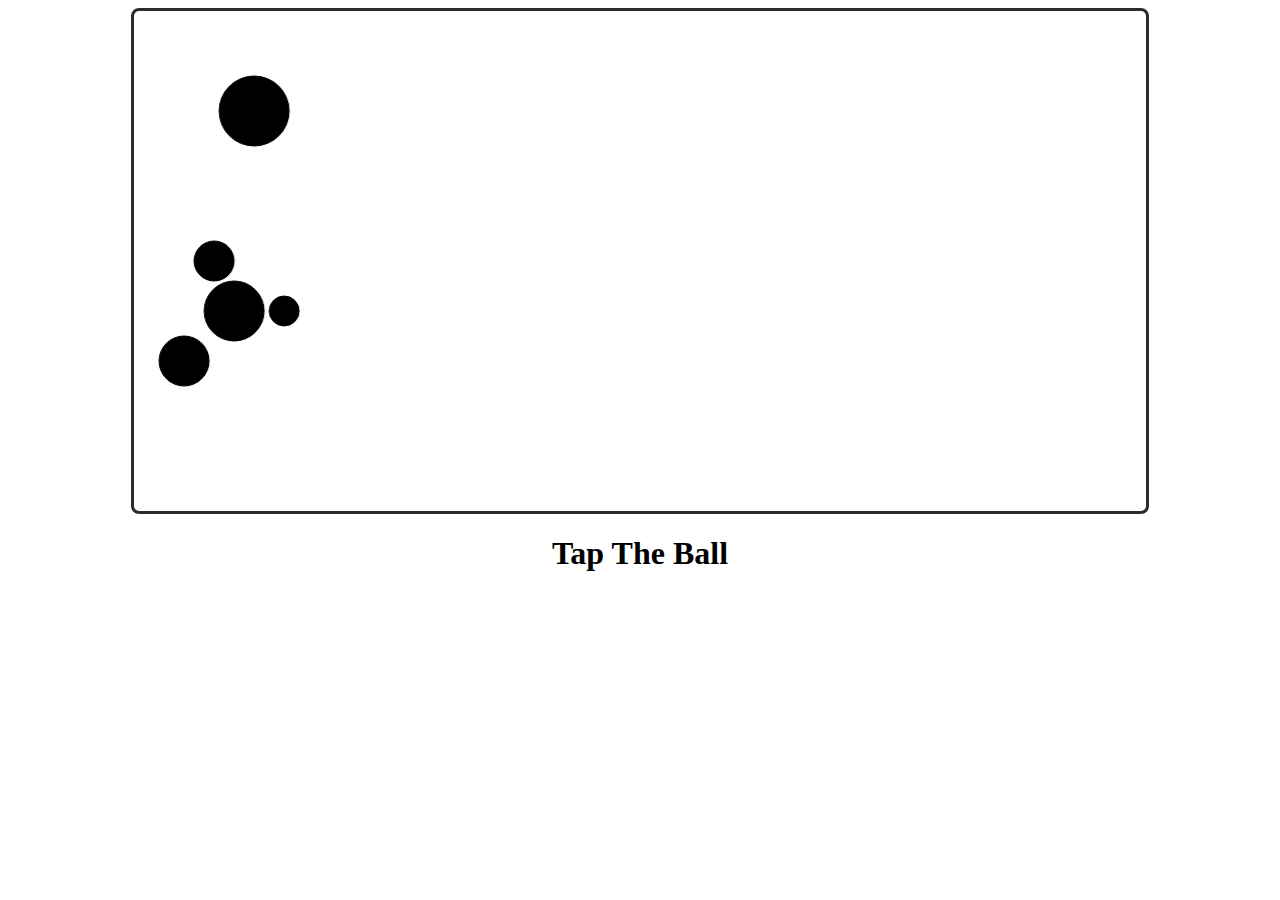
<file: canvas/index.html>
<!DOCTYPE html>
<html>
<head>
    <title>Canvas Draggable</title>
    <link rel="stylesheet" href="css/style.css">
    <style type="text/css"></style>
</head>
<body>
<div class="container">
    <canvas id="canvas"></canvas>
</div>
<h1 style="text-align: center">Tap The Ball</h1>
<script src="../lib/touch.js"></script>
<script src="../lib/observer.js"></script>
<script src="js/audio.js"></script>
<script src="js/main.js"></script>
<script src="js/animator.js"></script>
<script src="js/script.js"></script>
</body>
</html>
</file>
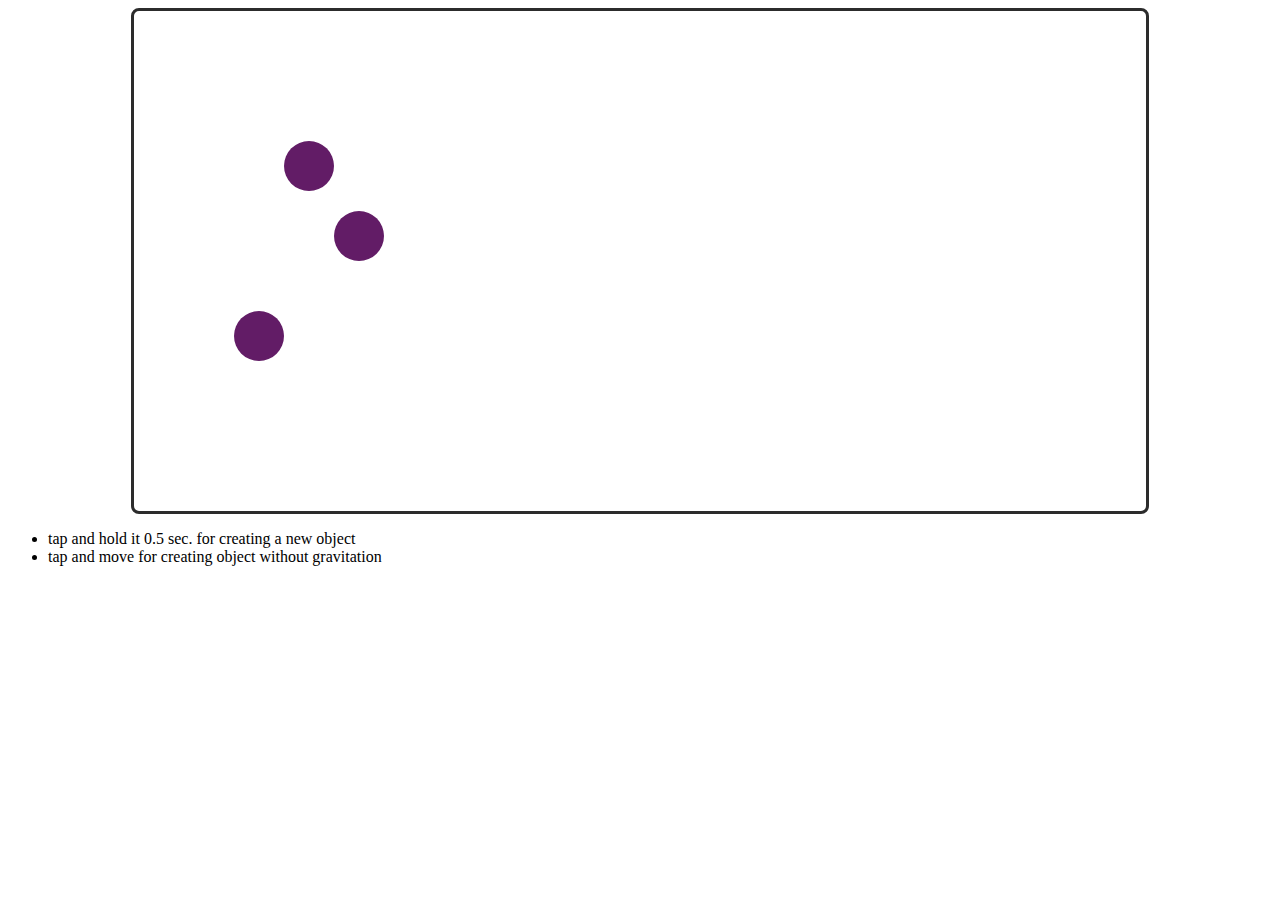
<file: CSS/index.html>
<!DOCTYPE html>
<html>
<head>
    <title>CSS Draggable</title>
    <link rel="stylesheet" href="css/style.css">
    <style type="text/css"></style>
</head>
<body>
<div id="container" class="ground">
    <!--<div id="ball"></div>-->
</div>
<div class="tip-holder">
    <ul>
        <li>tap and hold it 0.5 sec. for creating a new object</li>
        <li>tap and move for creating object without gravitation</li>
    </ul>
</div>

<!--/** Example */-->
<!--<button id="addNewObserver">Add New Observer checkbox</button>
<input id="mainCheckbox" type="checkbox"/>
<div id="observersContainer"></div>-->

<script src="../lib/touch.js"></script>
<script src="../lib/observer.js"></script>
<script src="js/core.js"></script>
<script src="js/script.js"></script>
</body>
</html>
</file>
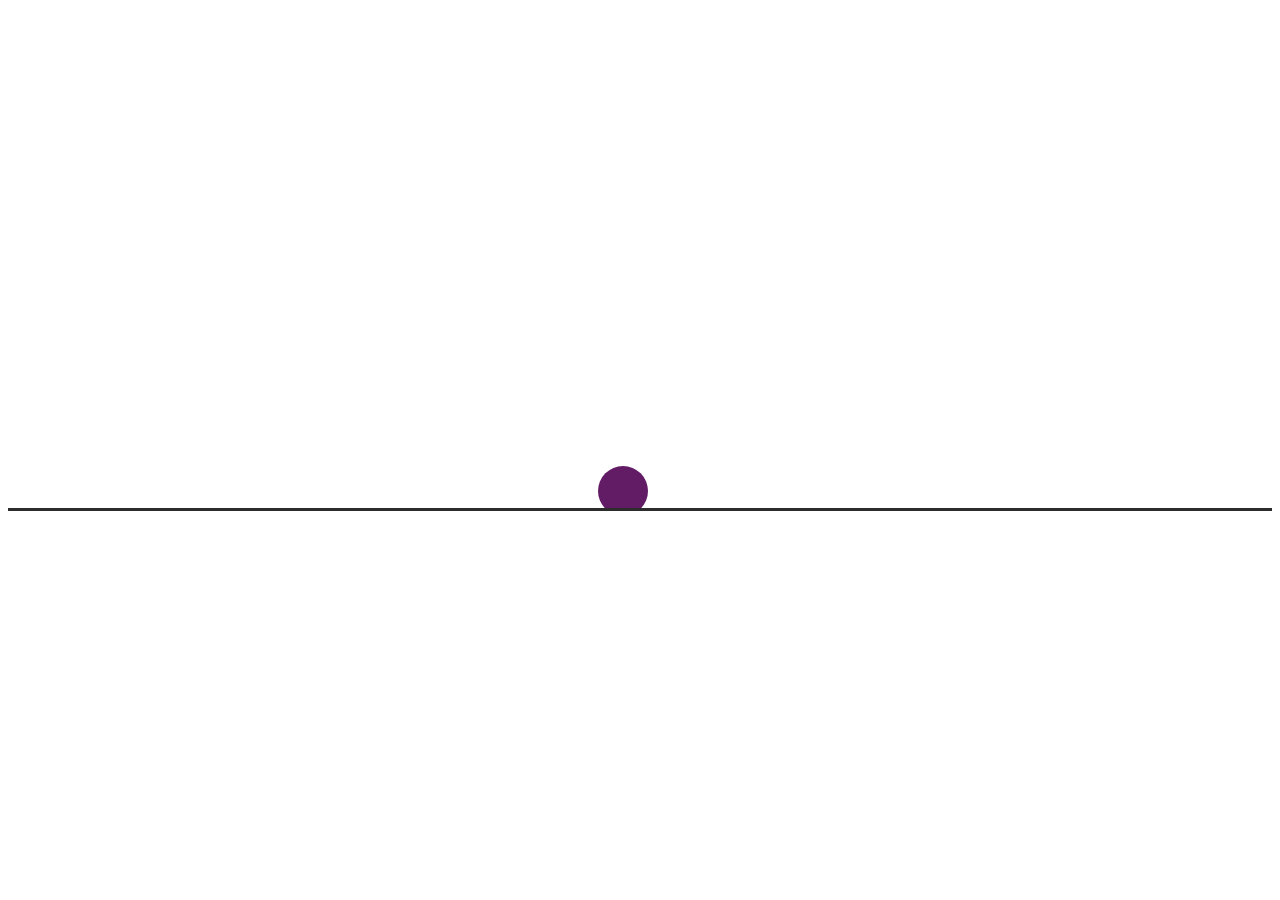
<file: draggable.html>
<!DOCTYPE html>
<html>
<head>
    <title>drugable</title>
    <style>
        .ground {
            height: 500px;
            position: relative;
            border-bottom: 3px solid #2c2c2c;
            overflow: hidden;
        }
        #ball{
            width: 50px;
            height: 50px;
            position: absolute;
            bottom: 0;
            left: 50%;
            margin-left: -25px;
            border-radius: 50%;
            background-color: #621C66;
        }
        #ball.touched{
            -webkit-box-shadow: 0px 0px 5px 5px #666666;
            box-shadow: 0px 0px 5px 5px #666666;
        }
    </style>
</head>
<body>
    <div class="ground">
        <div id="ball"></div>
    </div>
    <script>
        var ball = document.getElementById('ball');
        getCoords(ball);
        styling(ball);

        function getCoords (el) {
            var ballRect = el.getBoundingClientRect(),
                coords = {},
                r = ballRect.right,
                l = ballRect.left,
                t = ballRect.top,
                b = ballRect.bottom;

            coords.o = {
                x: (r + l)/2,
                y: (t + b)/2
            };

            coords.leftUp = {
                x: l,
                y: t
            };
            return el.coords = coords;
        }

        function styling (el) {
            if (!el.coords){
                console.log('this element doesn\'t have coordinates');
                return false;
            }
            el.style.left = el.coords.leftUp.x + 'px';
            el.style.top = el.coords.leftUp.y + 'px';

            console.log(el.style.top);
        }

        ball.addEventListener('touchstart', function (e) {
            ball.classList.add('touched');

            var touchobj = e.changedTouches[0],
                startx = parseInt(touchobj.clientX),
                starty = parseInt(touchobj.clientY);
            console.log('Status: touchstart ClientX: ' + startx + 'px');
            console.log('Status: touchstart ClientY: ' + starty + 'px');
            var x0 = +(ball.style.left.split('px')[0]),
                y0 = +(ball.style.top.split('px')[0]);
            var dx = startx,
                dy = starty;
                ball.coords.dx = dx;
                ball.coords.dy = dy;
                ball.coords.x0 = x0;
                ball.coords.y0 = y0;
        }, false);

        ball.addEventListener('touchmove', function (event) {
            var x = event.changedTouches[0].pageX,
                y = event.changedTouches[0].pageY,
                x0 = ball.coords.x0,
                y0 = ball.coords.y0,
                dx = ball.coords.dx,
                dy = ball.coords.dy;
            //console.log(x0, y0);
            console.log(x, y);


            var translate =  'translate(' + (x + dx) + 'px, ' + (y + dx) + 'px)';
            //ball.style.left = x + dx + 'px'; //  'transform(' + (x + dx) + 'px, ' + (y + dy) + 'px);';
            ball.style.transform = translate;
            ball.style.webkitTransform = translate;
            //ball.style.top = y + dy + 'px';

        }, false);

        ball.addEventListener('touchend', function(event) {
            ball.classList.remove('touched');
        }, false);

    </script>
</body>
</html>
</file>
<file: canvas/css/style.css>
.container {
    width: 80%;
    height: 500px;
    margin: auto    ;
    border: 3px solid #2c2c2c;
    border-radius: 8px;
    overflow: hidden;
}
.container #canvas{
    width: 100%;
    height: 100%;
}
</file>
<file: CSS/css/style.css>
.ground {
    width: 80%;
    height: 500px;
    margin: auto    ;
    position: relative;
    border: 3px solid #2c2c2c;
    border-radius: 8px;
    overflow: hidden;
}
#ball{
    width: 50px;
    height: 50px;
    position: absolute;
    bottom: 0;
    left: 50%;
    margin-left: -25px;
    border-radius: 50%;
    background-color: #621C66;
}
#ball.touched, .t_item.touched{
    -webkit-box-shadow: 0px 0px 5px 5px #666666;
    box-shadow: 0px 0px 5px 5px #666666;
}

.t_item{
    position: absolute;
    -webkit-transform3D: translate(0, 0);
    /*-webkit-transition: -webkit-transform 0;*/
    background-color: #621C66;
}
.ball{
    width: 50px;
    height: 50px;
    border-radius: 50%;
}
.square{
    width: 50px;
    height: 50px;
}
</file>
